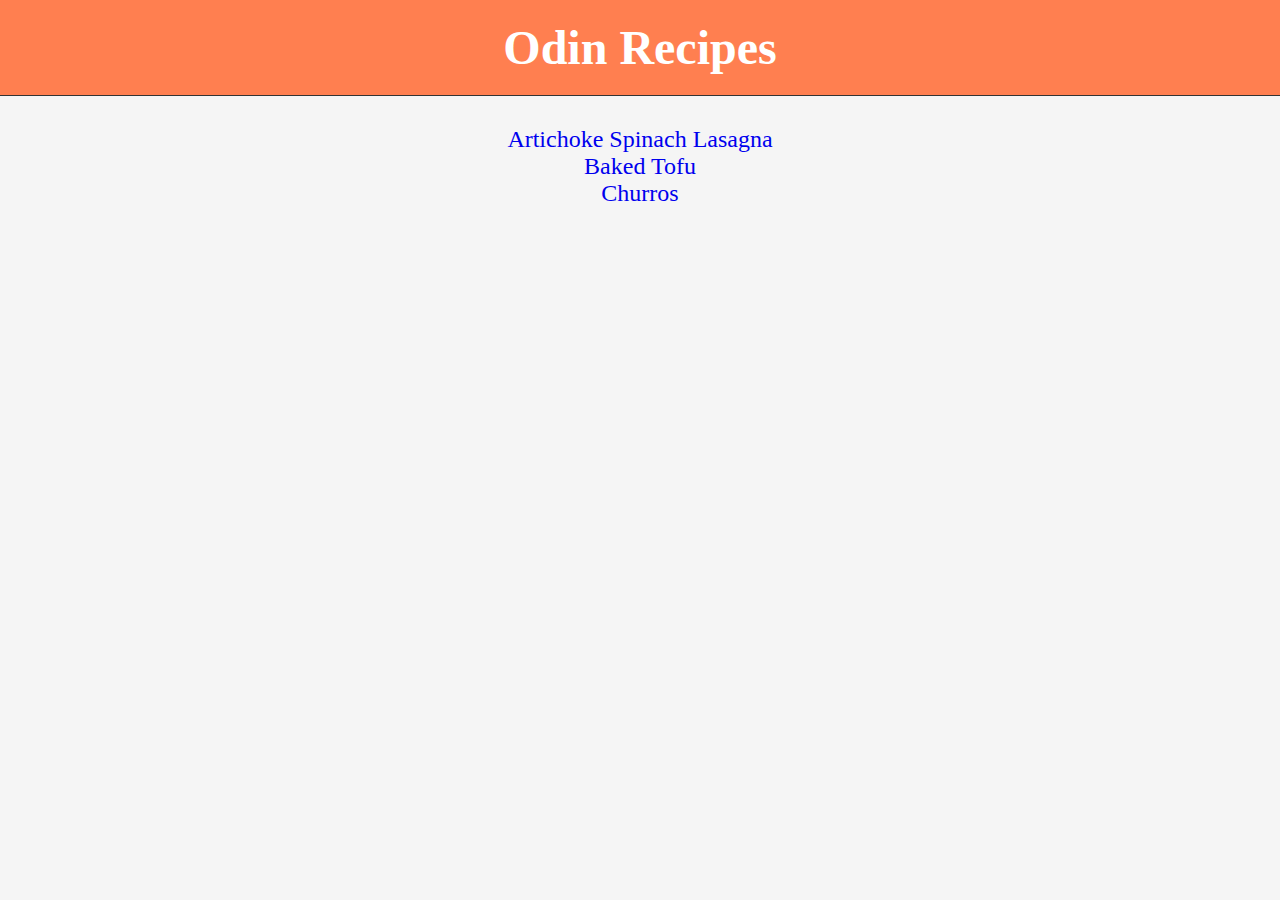
<file: index.html>
<!DOCTYPE html>
<html lang="en">
  <head>
    <meta charset="UTF-8" />
    <meta name="viewport" content="width=device-width, initial-scale=1.0" />
    <link rel="stylesheet" href="./css/styles.css" />
    <title>Odin Recipes</title>
  </head>
  <body>
    <div class="container">
      <h1 class="header">Odin Recipes</h1>
      <ul class="custom-list">
        <li>
          <a href="recipes/artichokeSpinachLasagna.html"
            >Artichoke Spinach Lasagna</a
          >
        </li>
        <li><a href="recipes/bakedTofu.html">Baked Tofu</a></li>
        <li><a href="recipes/churros.html">Churros</a></li>
      </ul>
    </div>
  </body>
</html>
</file>
<file: css/styles.css>
* {
  margin: 0;
  padding: 0;
  box-sizing: border-box;
}

.container {
  background: hsl(0, 0%, 96%);
  min-height: 100vh;
  margin: 0 auto;
}

.header {
  text-align: center;
  font-family: Georgia, "Times New Roman", Times, serif;
  font-size: 3rem;
  background: coral;
  color: white;
  border-bottom: 1px solid #333;
  padding: 20px;
}

.custom-list,
h2 {
  margin: 30px 20px;
  text-align: center;
}

ul.custom-list,
ol.custom-list {
  list-style: none;
}

li a {
  text-decoration: none;
  font-size: 1.5rem;
}

img {
  border: 1px solid black;
  margin: 20px auto;
  max-width: 100%;
  height: auto;
  display: block;
}
</file>
